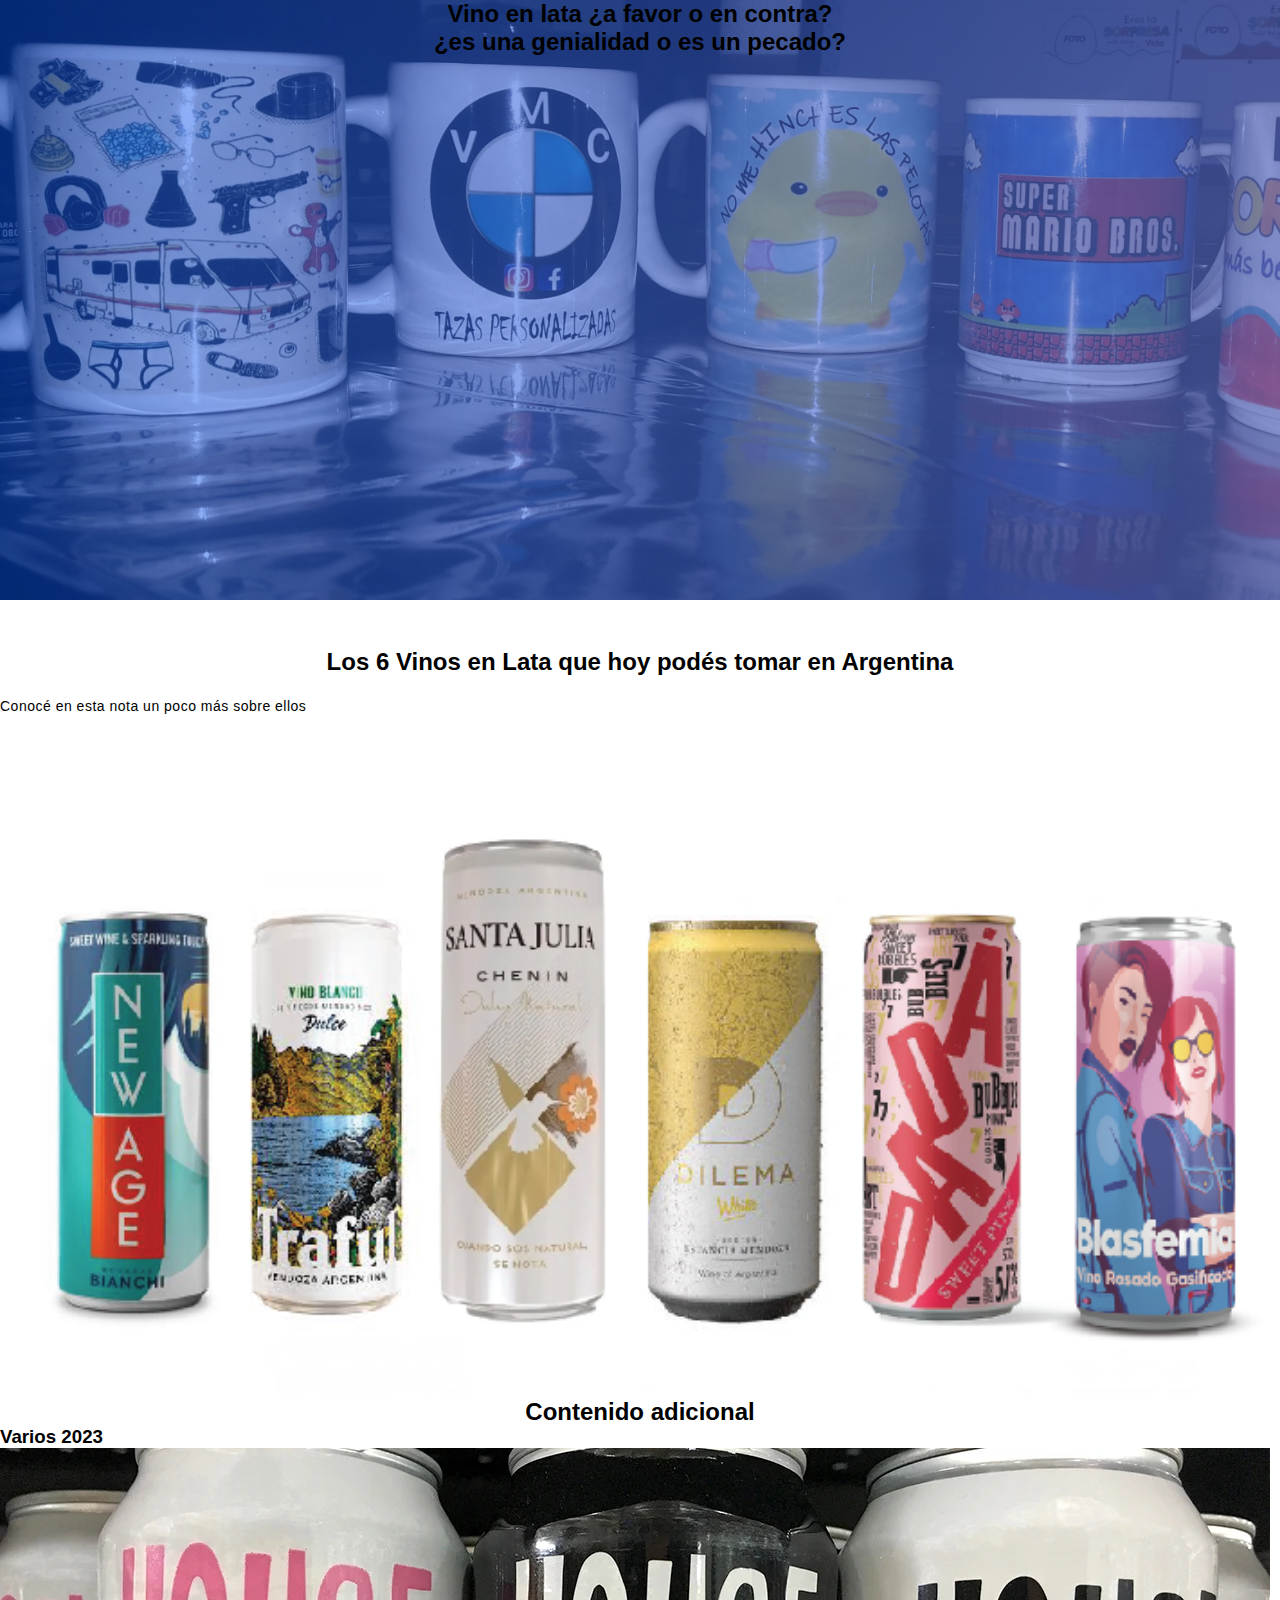
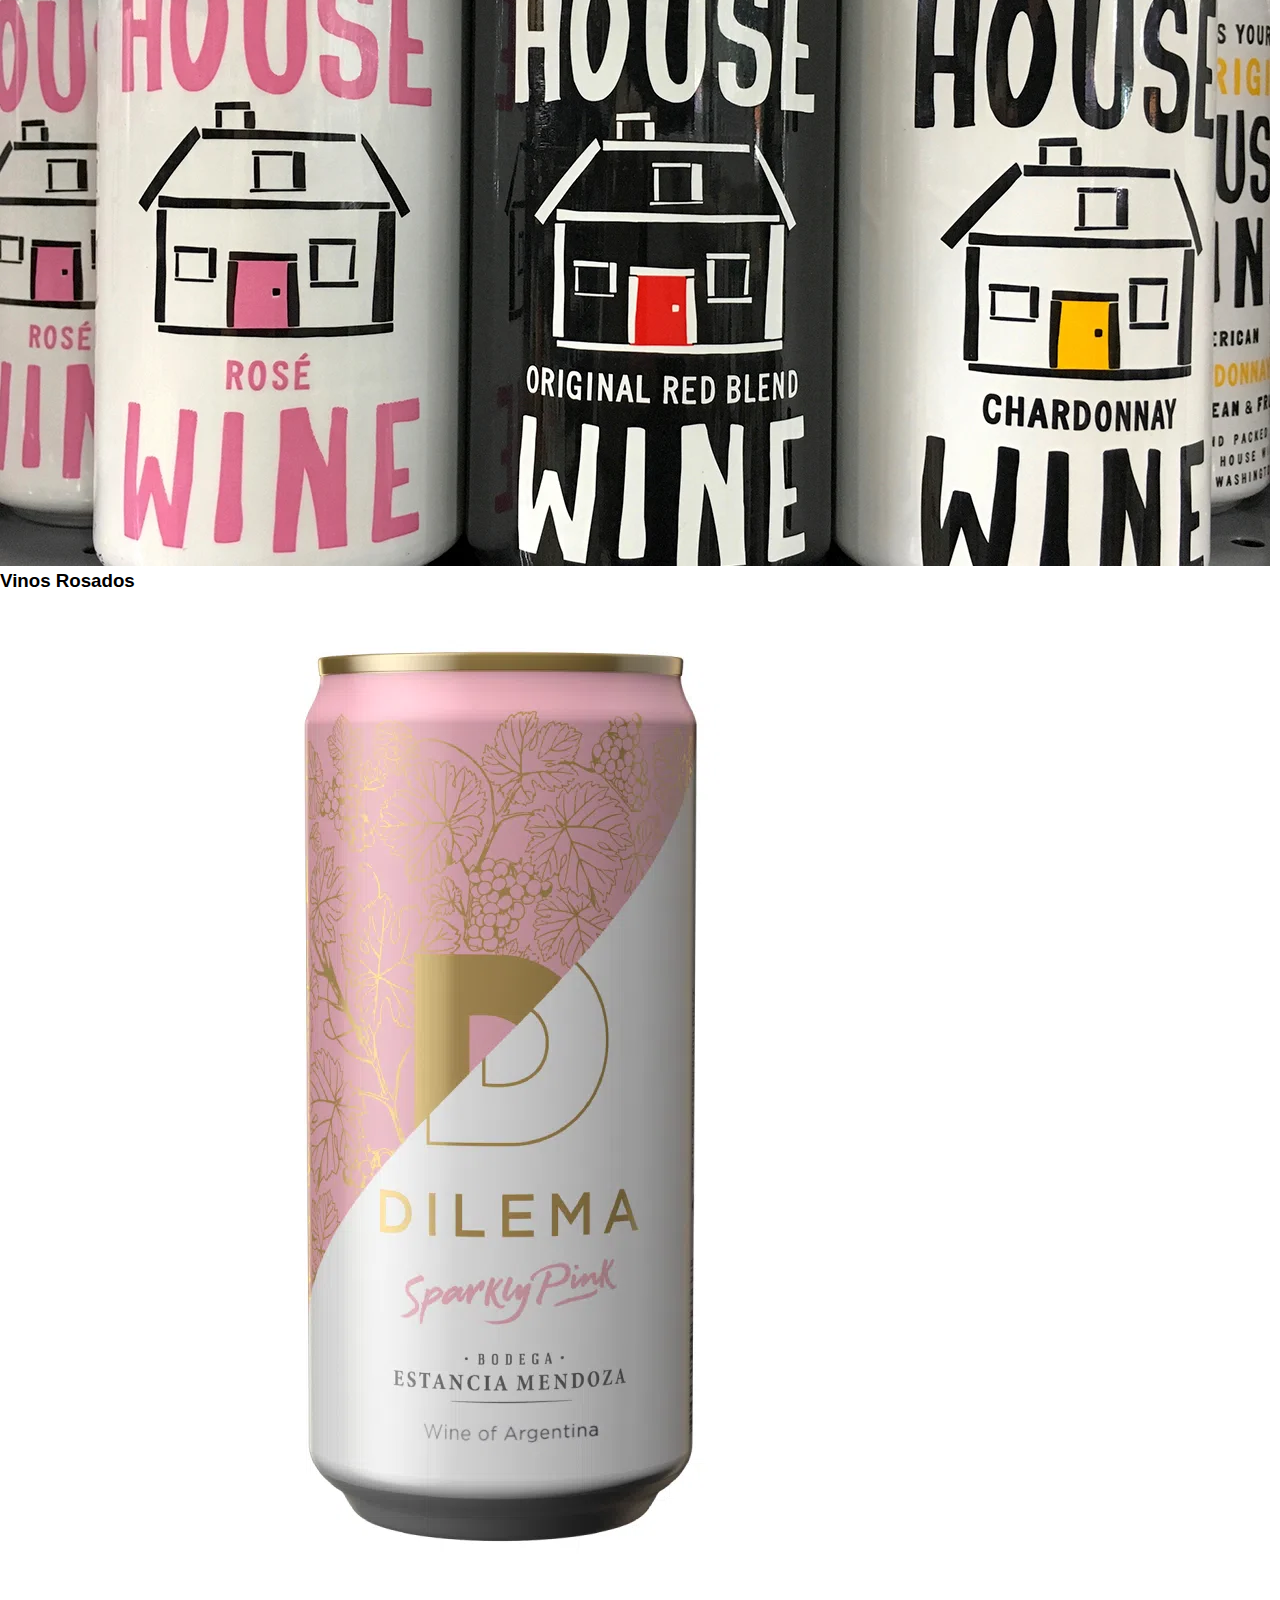
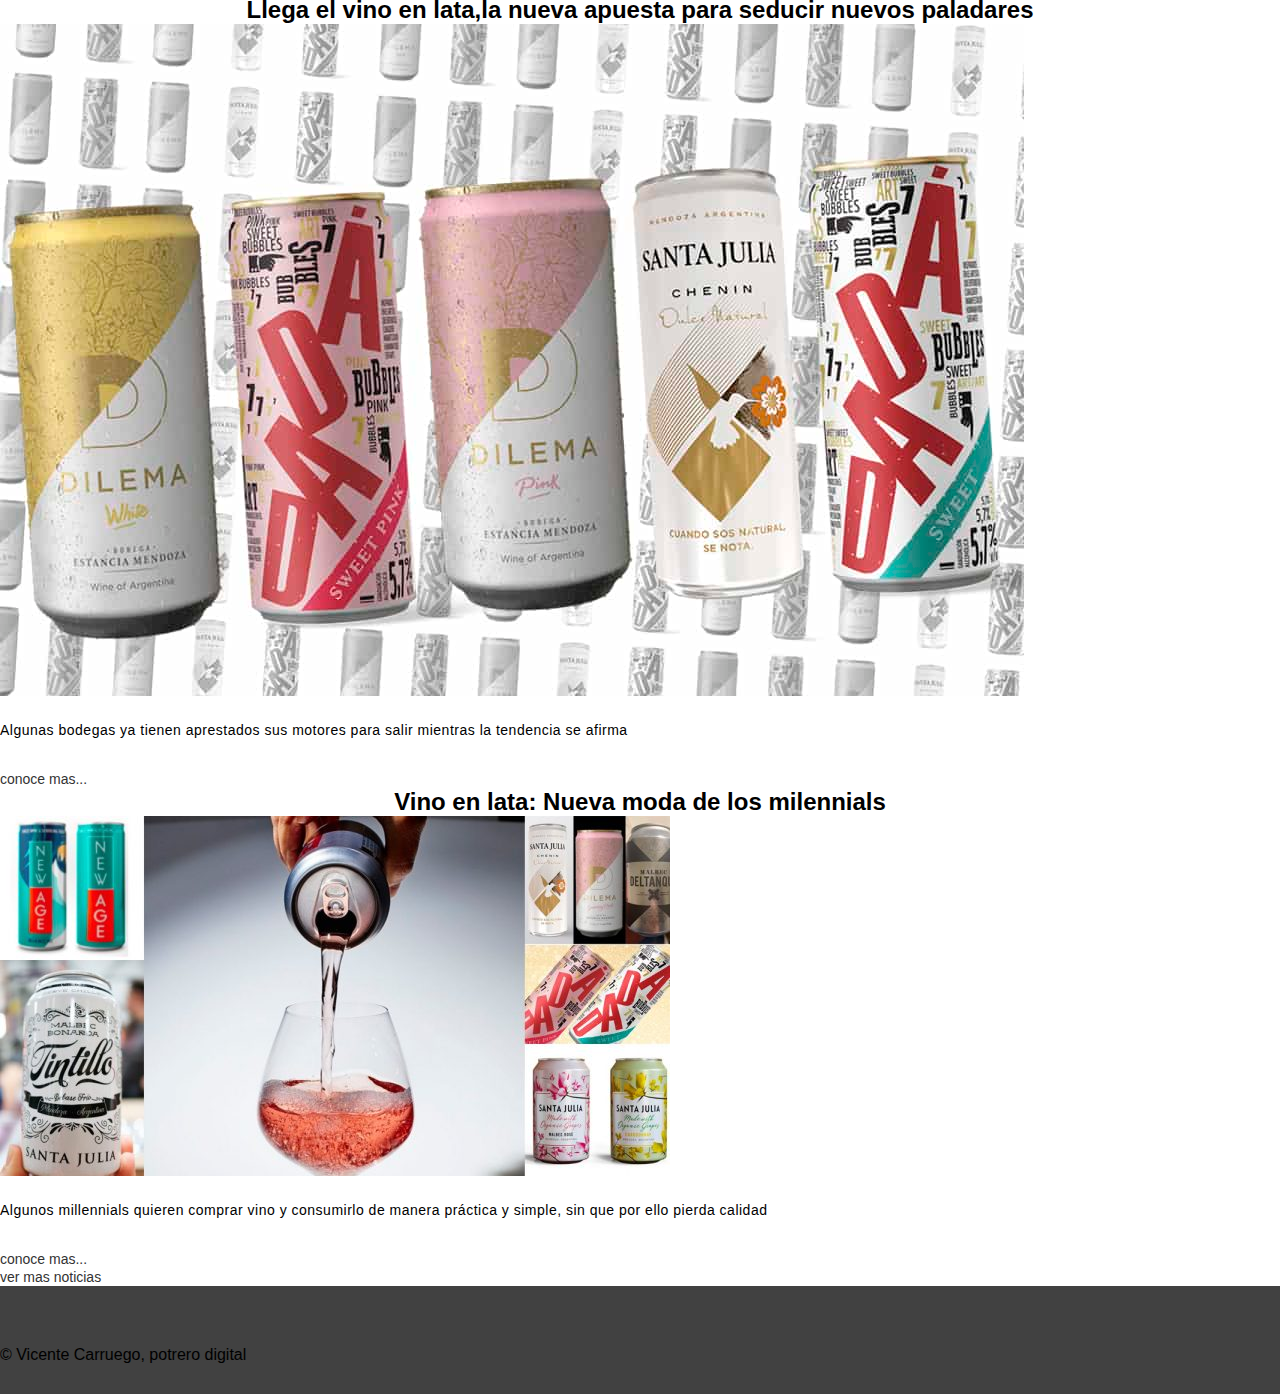
<file: index.html>
<!DOCTYPE html>
<html lang="en">
<head>
    <meta charset="UTF-8">
    <meta name="viewport" content="width=device-width, initial-scale=1.0">
   <link rel="stylesheet" href="public/css/estilo.css">
   <link rel="icon"  href="public/img/icono.jpg" type="imagen/jpg">
    <title>Noticias</title>
  </head>
<body>
 <!--HEADER-->
   <header>
    <div>
        <h2> Vino en lata  ¿a favor o en contra? </h2>  
        <h2>¿es una genialidad o es un pecado?</h2>
        <p class="Destacado"El boom al que apuestan las bodegas></p1>
    </div>
</header>

<!--NAVBAR-->

   <nav class="navbar">
        <a href="index.html"> Home</a>
        <a href="public/views/Noticias1.html"> Noticias</a>
        <a href="public/views/Destacado.html"> Destacado</a>
        <a href="public/views/Informacion.html"> Informacion</a>
      </nav>

      
<!--PRINCIPAL-->
      
      <div class="principal">
        <aside>
            <h2>Los 6 Vinos en Lata que hoy podés tomar en Argentina</h2>
            <p>Conocé en esta nota un poco más sobre ellos</p>
            <a href="https://www.google.com/url?sa=i&url=https%3A%2F%2Fvinomanos.com%2F2019%2F11%2Fllega-vino-en-lata%2F&psig=AOvVaw08YmMiQ0W1-dtJ0d8BiWWA&ust=1690370268074000&source=images&cd=vfe&opi=89978449&ved=0CBEQjRxqFwoTCKjCsLL-qYADFQAAAAAdAAAAABAS"><img src="public/img/vinosvarios.png" alt="vinos argentinos" width="100%"></a>
            <h2>Contenido adicional</h2>
            <h3>Varios 2023</h3>
            <a href="" class="imagen"> <img src="public/img/Vino-en-lata house.webp" alt="tendencia"></a>
            <h3>Vinos Rosados</h3>
            <a href="" class="imagen"><img src="public/img/Vino-Rosado-Dilema-en-lata-269-Ml.webp" alt="vins rosados"></a>
        </aside>

      

        <main class="main-1">
                <article>
                    <h2>Llega el vino en lata,la nueva apuesta para seducir nuevos paladares</h2>                
                    <img src="public/img/vino-en-latas la nueva propuesta.jpg" alt="nuueva propuesta">
                    <p>Algunas bodegas ya tienen aprestados sus motores para salir mientras la tendencia se afirma </p>
                    <a href="https://www.google.com/url?sa=i&url=https%3A%2F%2Fvinomanos.com%2F2019%2F11%2Fllega-vino-en-lata%2F&psig=AOvVaw08YmMiQ0W1-dtJ0d8BiWWA&ust=1690370268074000&source=images&cd=vfe&opi=89978449&ved=0CBEQjRxqFwoTCKjCsLL-qYADFQAAAAAdAAAAABAS" class="read-more">conoce mas...</a>
                    
                </article>
    
                <article class="article-2">
                    <h2>Vino en lata: Nueva moda de los milennials</h2>
                    
                    <img src="public/img/vino en lata nueva moda de los milennials.jpg" alt="nueva moda de los milennials">
                    <p>Algunos millennials quieren comprar vino y consumirlo de manera práctica y simple, sin que por ello pierda calidad </p>
                    <a href="https://www.google.com/url?sa=i&url=https%3A%2F%2Fwww.dogmagestion.com%2Fvino-en-lata-moda-milennials%2F&psig=AOvVaw08YmMiQ0W1-dtJ0d8BiWWA&ust=1690370268074000&source=images&cd=vfe&opi=89978449&ved=0CBEQjRxqFwoTCKjCsLL-qYADFQAAAAAdAAAAABAg" class="read-more">conoce mas...</a>
                    
                </article>
    
                <a href="https://www.google.com/url?sa=i&url=https%3A%2F%2Fwww.clarin.com%2Feconomia%2Fcrece-vino-lata-17-bodegas-usan-formato-apunta-jovenes_0_xGCmM5iTI2.html&psig=AOvVaw0ZSx_I-ncEvjog26IYV8Ud&ust=1690379870821000&source=images&cd=vfe&opi=89978449&ved=0CBEQjRxqFwoTCND-r9CHqoADFQAAAAAdAAAAABAJ" class="see-more">ver mas noticias</a>
                
              </main>  

              
        <!--FOOTER-->

      <footer>
        &copy; Vicente Carruego, potrero digital
      </footer>

    
                 
      </div>


</nav>
    
</body>
</html>
</file>
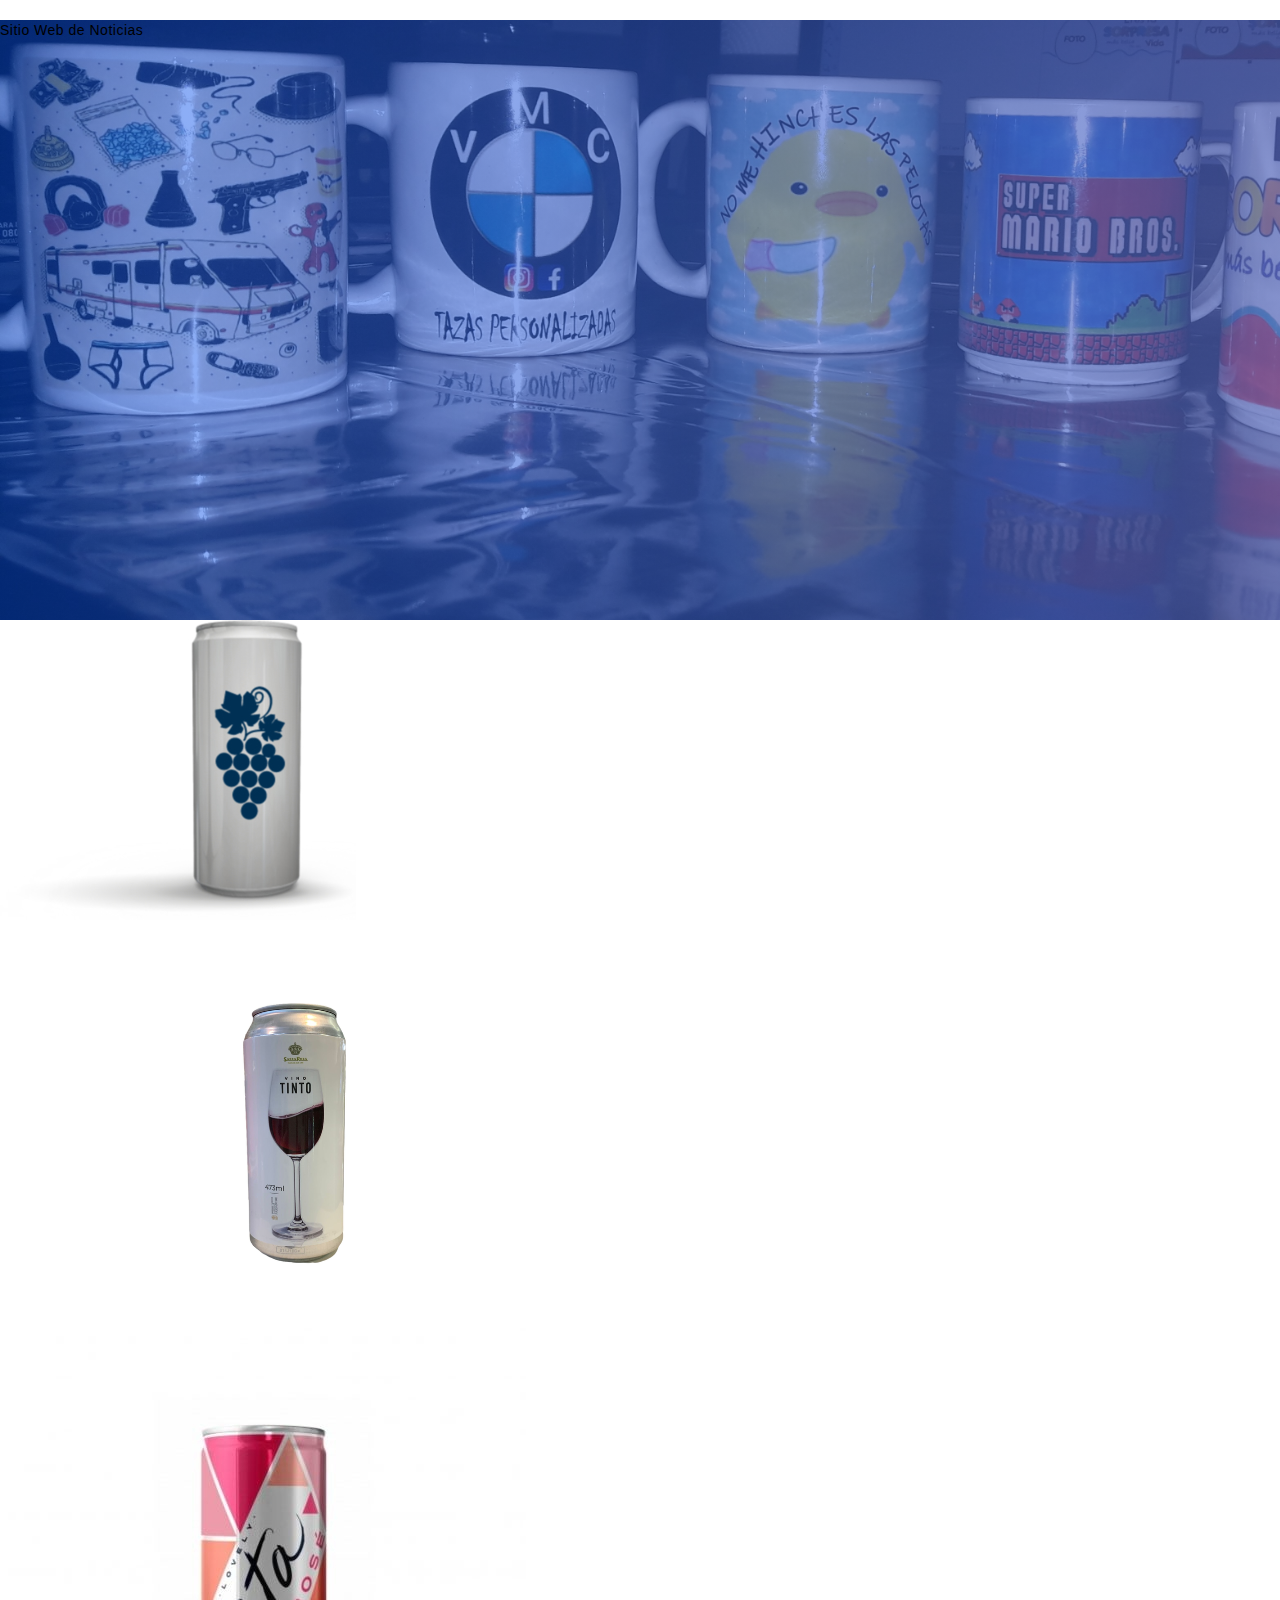
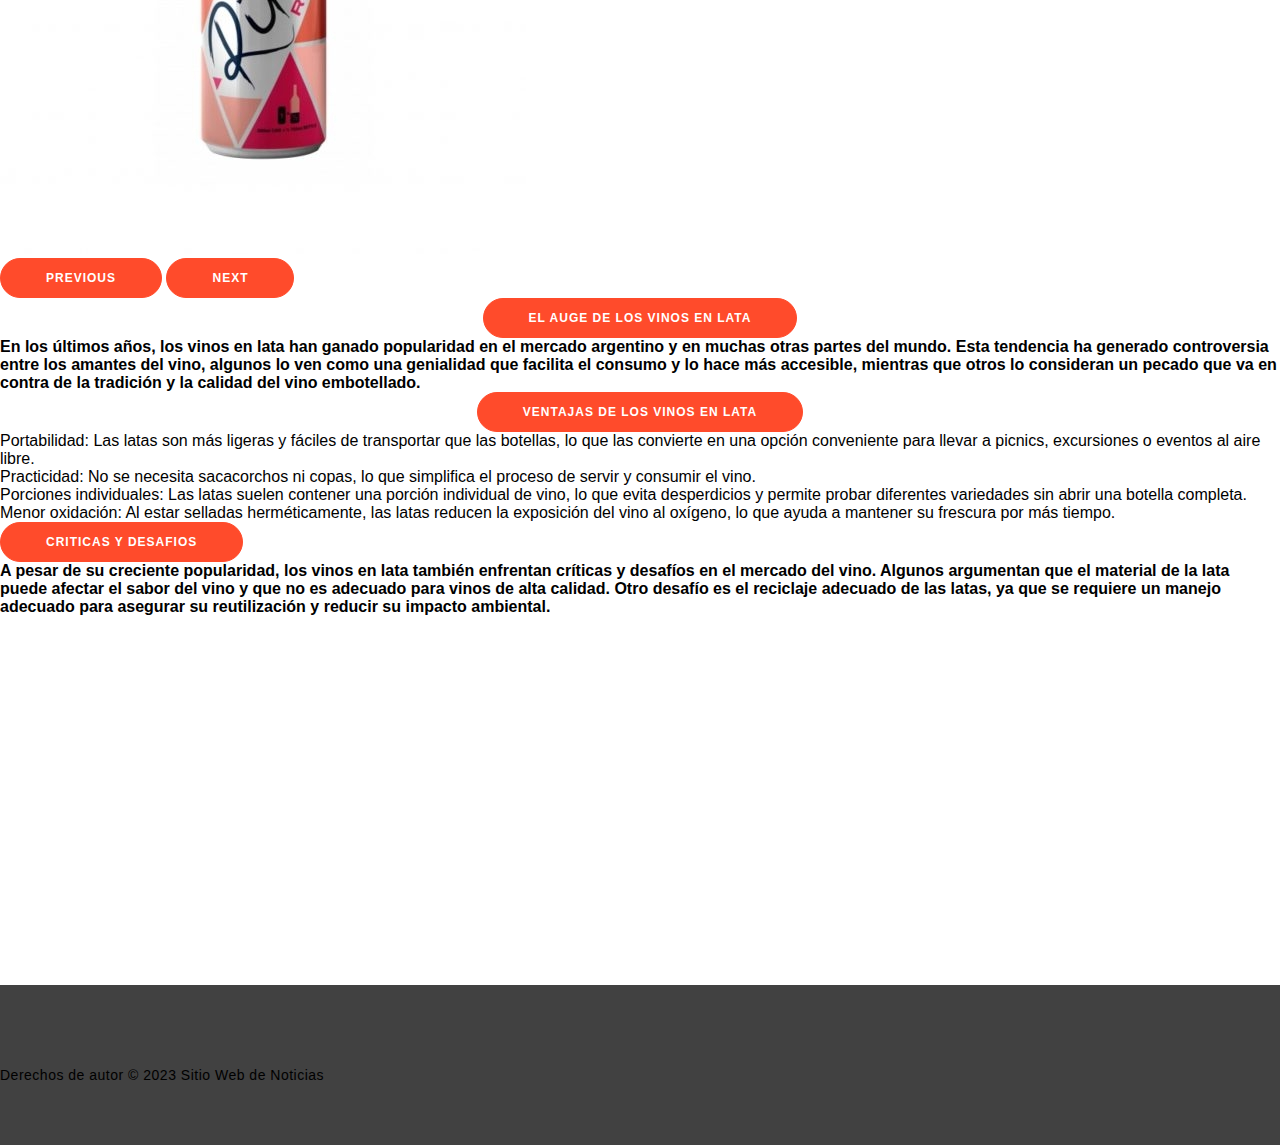
<file: public/views/Destacado.html>
<!DOCTYPE html>
<html lang="en">
<head>
    <meta charset="UTF-8">
    <meta name="viewport" content="width=device-width, initial-scale=1.0">
    <title>Document</title> 
    <link rel="stylesheet" href="../css/estilo.css">
    <link href="https://cdn.jsdelivr.net/npm/bootstrap@5.3.1/dist/css/bootstrap.min.css" rel="stylesheet" integrity="sha384-4bw+/aepP/YC94hEpVNVgiZdgIC5+VKNBQNGCHeKRQN+PtmoHDEXuppvnDJzQIu9" crossorigin="anonymous">
</head>
<body>
  <header>
    <p class="parrafo-secundario">Sitio Web de Noticias</h> 
  </header>



    <div id="carouselExampleRide" class="carousel slide" data-bs-ride="true">
        <div class="carousel-inner">
          <div class="carousel-item active">
            <img src="../img/latita2.jpg" class="d-block w-30" alt="...">
          </div>
          <div class="carousel-item">
            <img src="../img/latita3.png" class="d-block w-30" alt="...">
          </div>
          <div class="carousel-item">
            <img src="../img/latita4.jpeg" class="d-block w-30" alt="...">
          </div>
        </div>
        <button class="carousel-control-prev" type="button" data-bs-target="#carouselExampleRide" data-bs-slide="prev">
          <span class="carousel-control-prev-icon" aria-hidden="true"></span>
          <span class="visually-hidden">Previous</span>
        </button>
        <button class="carousel-control-next" type="button" data-bs-target="#carouselExampleRide" data-bs-slide="next">
          <span class="carousel-control-next-icon" aria-hidden="true"></span>
          <span class="visually-hidden">Next</span>
        </button>
      </div>
      <div class="accordion" id="accordionExample">
        <div class="accordion-item">
          <h2 class="accordion-header">
            <button class="accordion-button" type="button" data-bs-toggle="collapse" data-bs-target="#collapseOne" aria-expanded="true" aria-controls="collapseOne">
                El auge de los vinos en lata
            </button>
          </h2>
          <div id="collapseOne" class="accordion-collapse collapse show" data-bs-parent="#accordionExample">
            <div class="accordion-body">
              <strong> En los últimos años, los vinos en lata han ganado popularidad en el mercado argentino y en muchas otras partes del mundo. Esta tendencia ha generado controversia entre los amantes del vino, algunos lo ven como una genialidad que facilita el consumo y lo hace más accesible, mientras que otros lo consideran un pecado que va en contra de la tradición y la calidad del vino embotellado.
            </strong>
           
            </div>
          </div>
        </div>
        <div class="accordion-item">
          <h2 class="accordion-header">
            <button class="accordion-button collapsed" type="button" data-bs-toggle="collapse" data-bs-target="#collapseTwo" aria-expanded="false" aria-controls="collapseTwo">
                Ventajas de los vinos en lata
            </button>
          </h3>
          <div id="collapseTwo" class="accordion-collapse collapse" data-bs-parent="#accordionExample">
            <div class="accordion-body">
              <strong></strong> 
            <li>Portabilidad: Las latas son más ligeras y fáciles de transportar que las botellas, lo que las convierte en una opción conveniente para llevar a picnics, excursiones o eventos al aire libre.</li>
            <li>Practicidad: No se necesita sacacorchos ni copas, lo que simplifica el proceso de servir y consumir el vino.</li>
            <li>Porciones individuales: Las latas suelen contener una porción individual de vino, lo que evita desperdicios y permite probar diferentes variedades sin abrir una botella completa.</li>
            <li>Menor oxidación: Al estar selladas herméticamente, las latas reducen la exposición del vino al oxígeno, lo que ayuda a mantener su frescura por más tiempo.</li>
         
            <code></code>
            </div>
          </div>
        </div>

        <div class="accordion-item">
          <h3 class="accordion-header">
            <button class="accordion-button collapsed" type="button" data-bs-toggle="collapse" data-bs-target="#collapseThree" aria-expanded="false" aria-controls="collapseThree">
               criticas y desafios
            </button>
          </h3>
          <div id="collapseThree" class="accordion-collapse collapse" data-bs-parent="#accordionExample">
            <div class="accordion-body">
              <strong>A pesar de su creciente popularidad, los vinos en lata también enfrentan críticas y desafíos en el mercado del vino. Algunos argumentan que el material de la lata puede afectar el sabor del vino y que no es adecuado para vinos de alta calidad. Otro desafío es el reciclaje adecuado de las latas, ya que se requiere un manejo adecuado para asegurar su reutilización y reducir su impacto ambiental.</strong>  <code></code> 
            </div>
          </div>
        </div>
      </div>
      <main class="main-1">

      <iframe width="648" height="365" src="https://www.youtube.com/embed/ycapsr5IxIM" title="VInos en lata con Vino Sin Vueltas" frameborder="0" allow="accelerometer; autoplay; clipboard-write; encrypted-media; gyroscope; picture-in-picture; web-share" allowfullscreen></iframe> 
       

    <script src="https://cdn.jsdelivr.net/npm/bootstrap@5.3.1/dist/js/bootstrap.bundle.min.js" integrity="sha384-HwwvtgBNo3bZJJLYd8oVXjrBZt8cqVSpeBNS5n7C8IVInixGAoxmnlMuBnhbgrkm" crossorigin="anonymous"></script>
   
  </main>
    <footer>
      <p class="parrafo-destacado">Derechos de autor &copy; 2023 Sitio Web de Noticias</p>
    </footer>

    <a href="../../index.html"></a>
</body>
</html>
</file>
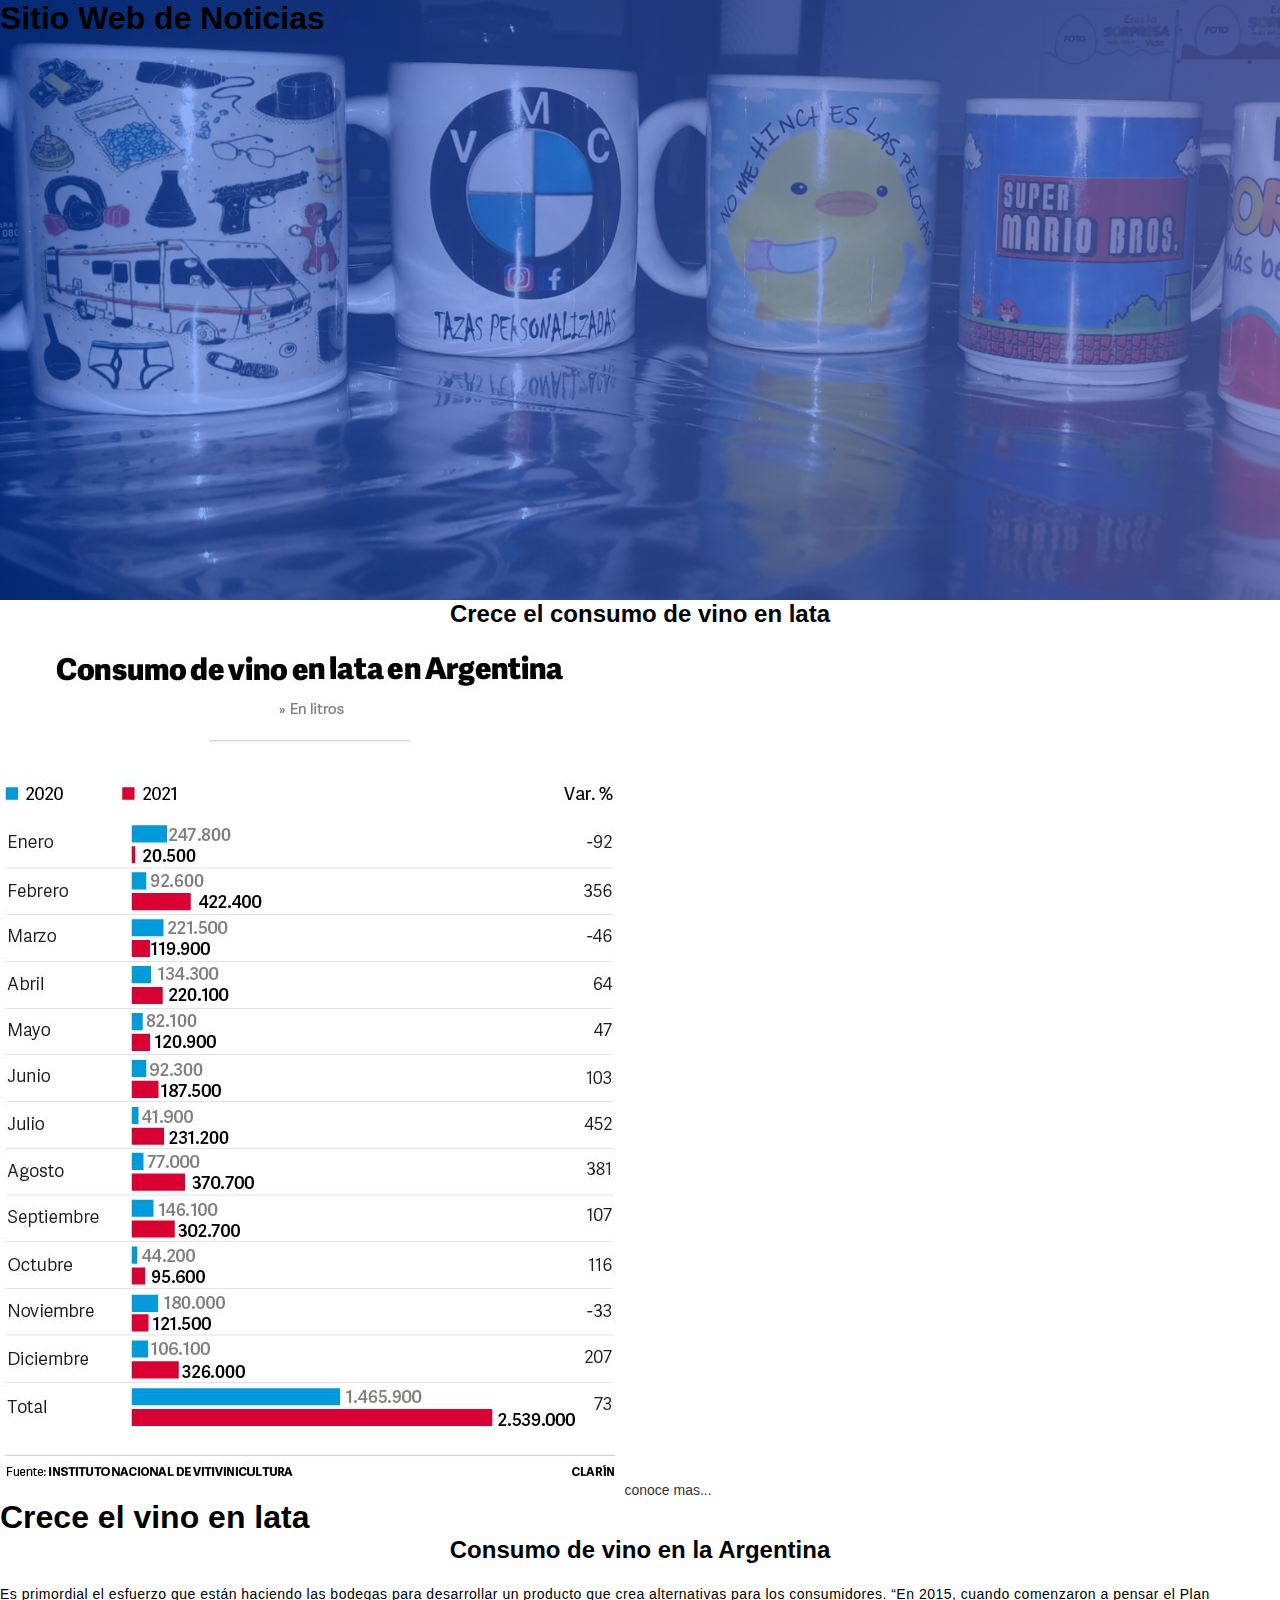
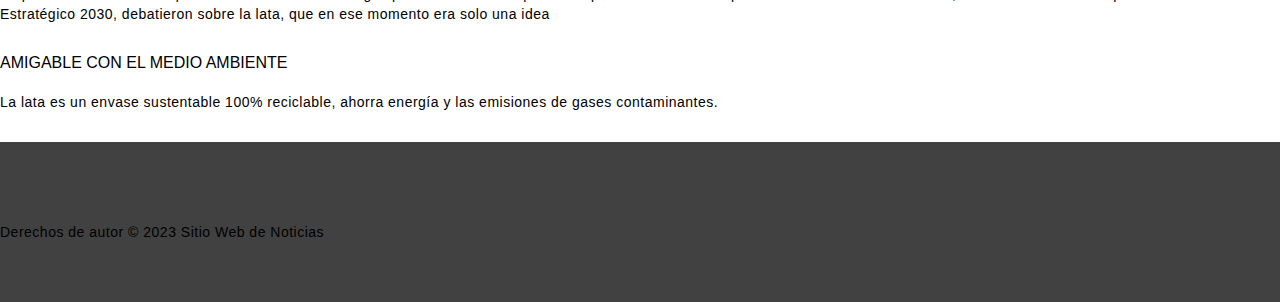
<file: public/views/Informacion.html>
<!DOCTYPE html>
<html lang="en">
<head>
    <meta charset="UTF-8">
    <meta name="viewport" content="width=device-width, initial-scale=1.0">
    <title>Document</title> 
    <link rel="stylesheet" href="../css/estilo.css">
</head>
<body>
    <header>
        <h1>Sitio Web de Noticias</h1>
      </header>
    
      <main class="main-1">
        <section>
          <article>
            <h2>Crece el consumo de vino en lata</h2>
            
          </article>
          
           
    <img src="../img/crece el vino en lata.webp" alt="crece el vino en lata">
    <a href="https://www.google.com/url?sa=i&url=https%3A%2F%2Fwww.dogmagestion.com%2Fvino-en-lata-moda-milennials%2F&psig=AOvVaw08YmMiQ0W1-dtJ0d8BiWWA&ust=1690370268074000&source=images&cd=vfe&opi=89978449&ved=0CBEQjRxqFwoTCKjCsLL-qYADFQAAAAAdAAAAABAg" class="read-more">conoce mas...</a>
    <h1 class="colordarkslategray">Crece el vino en lata </h1>
    <h2>Consumo de vino en la Argentina</h2>
    <p class="colordarkslategray">Es primordial el esfuerzo que están haciendo las bodegas para desarrollar un producto que crea alternativas para los consumidores. “En 2015, cuando comenzaron a pensar el Plan Estratégico 2030, debatieron sobre la lata, que en ese momento era solo una idea</p>
    <div h1 class="colorsteelblue">AMIGABLE CON EL MEDIO AMBIENTE</h1> </div>
    <p>La lata es un envase sustentable 100% reciclable, ahorra energía y las emisiones de gases contaminantes.</p>
    
</main>
<footer>
    <p class="parrafo-destacado">Derechos de autor &copy; 2023 Sitio Web de Noticias</p>
  </footer>

    <a href="../../index.html"></a>
</body>
</html>
</file>
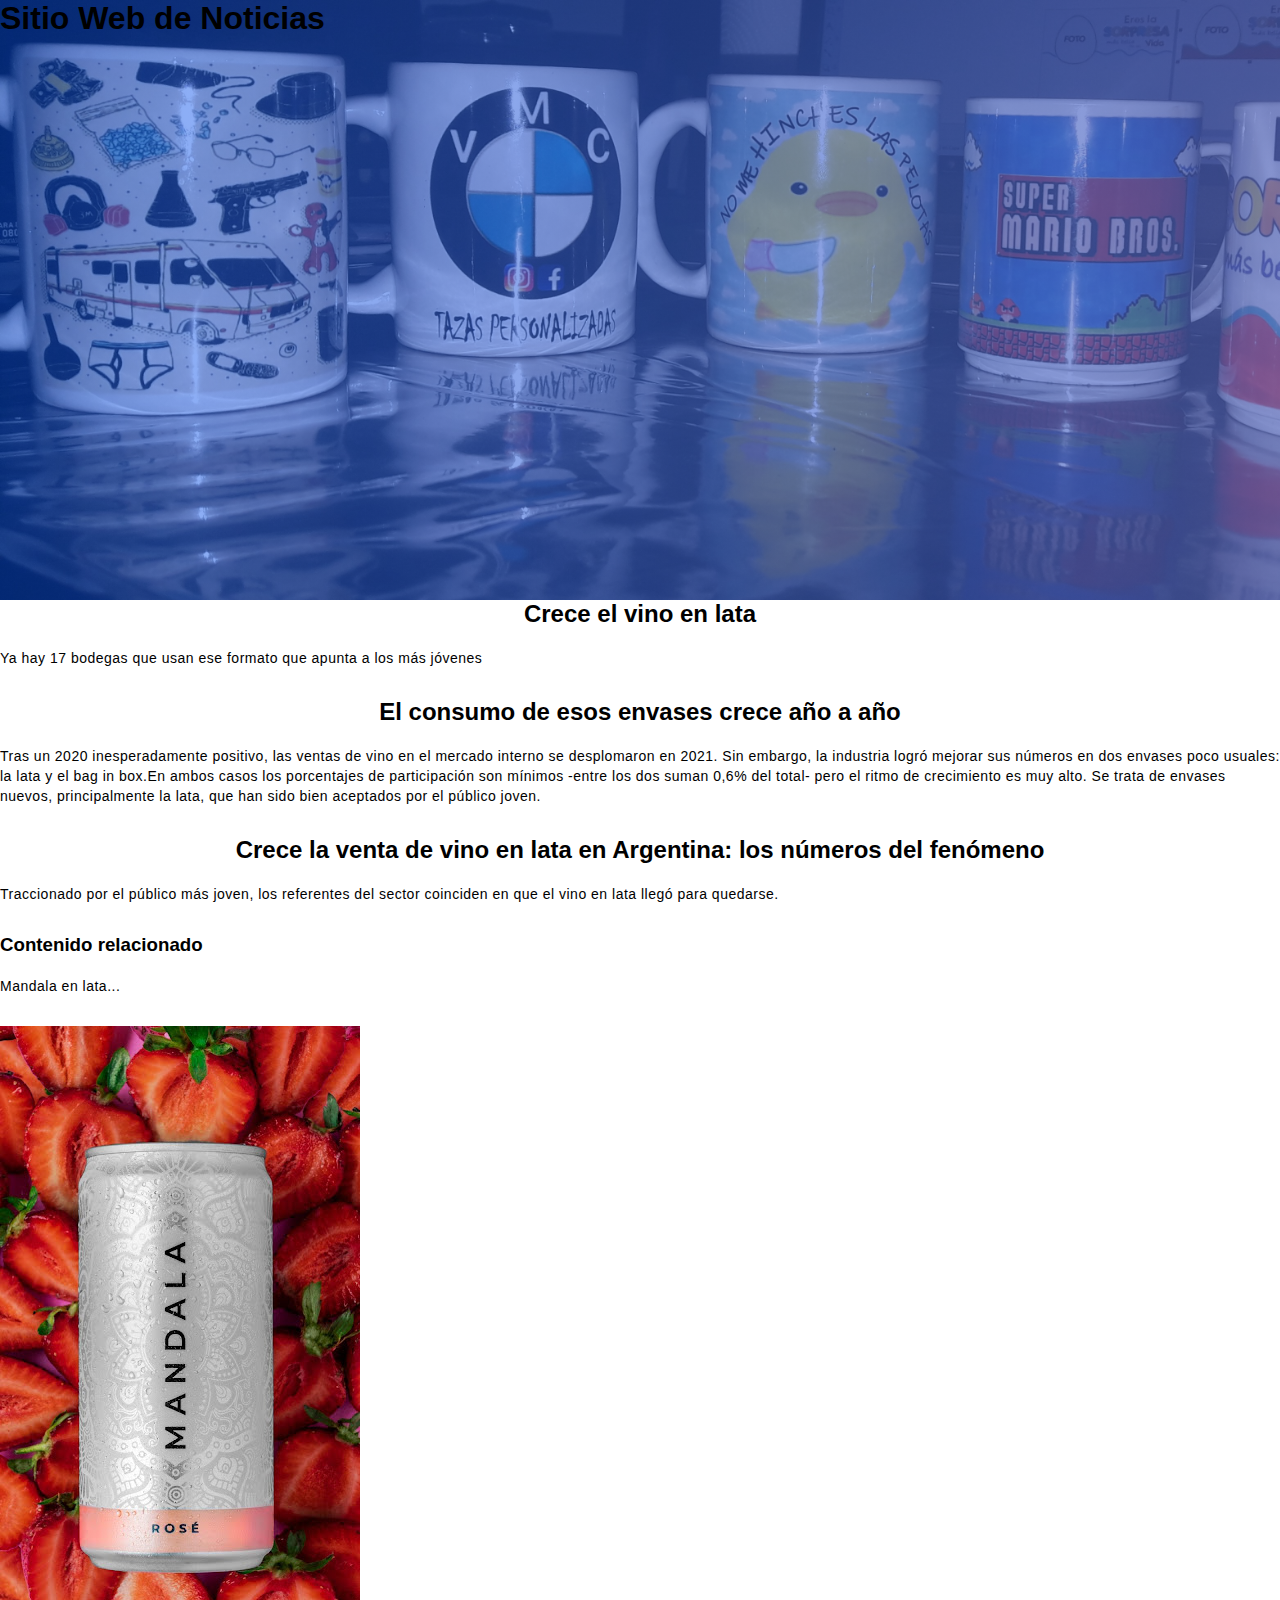
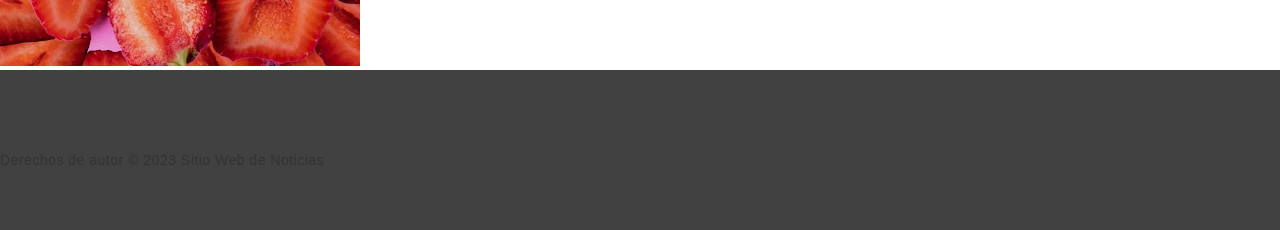
<file: public/views/Noticias1.html>
<!DOCTYPE html>
<html lang="es">
<head>
  <meta charset="UTF-8">
  <meta name="viewport" content="width=device-width, initial-scale=1.0">
  <title>Noticias - Sitio Web de Noticias</title>
  <link rel="stylesheet" href="../css/estilo.css">
</head>
<body>
  <header>
    <h1>Sitio Web de Noticias</h1>
  </header>

  <main class="main-1">
    <section>
      <article>
        <h2>Crece el vino en lata</h2>
        <p>Ya hay 17 bodegas que usan ese formato que apunta a los más jóvenes</p>
      </article>

      <article>
        <h2>El consumo de esos envases crece año a año</h2>
        <p>Tras un 2020 inesperadamente positivo, las ventas de vino en el mercado interno se desplomaron en 2021. Sin embargo, la industria logró mejorar sus números en dos envases poco usuales: la lata y el bag in box.En ambos casos los porcentajes de participación son mínimos -entre los dos suman 0,6% del total- pero el ritmo de crecimiento es muy alto. Se trata de envases nuevos, principalmente la lata, que han sido bien aceptados por el público joven. </p>
      </article>

      <article>
        <h2>Crece la venta de vino en lata en Argentina: los números del fenómeno</h2>
        <p>Traccionado por el público más joven, los referentes del sector coinciden en que el vino en lata llegó para quedarse. </p>
      </article>
    </section>

    <aside>
      <h3>Contenido relacionado</h3>
      <p>Mandala en lata...</p>
      <a href="https://blogger.googleusercontent.com/img/b/R29vZ2xl/AVvXsEjJu0i26ZbW0psxq8pp6Zxkzo_9QqkLmg1c5WqQH0rrWs3IUR5uqs0UXbp6-AzZhmMRqHHCqnvXpY8GC6v9dLeO2T6Hslq2xKfn-dqSOfWYZSCrNEQUGl8_GeJQJUkHl_nby3mwbYn1f67x9So4vzQWrYa18VQYy_4a-xViG7vH7zg-vEhxcRzXDEH9/w360-h640/thumbnail.jpg"> <img src="../img/mandala.jpg" alt="mandala">
      
    </aside>
  </main>

  <footer>
    <p class="parrafo-destacado">Derechos de autor &copy; 2023 Sitio Web de Noticias</p>
  </footer>
  <a href="../../index.html"></a>
</body>
</html>
</file>
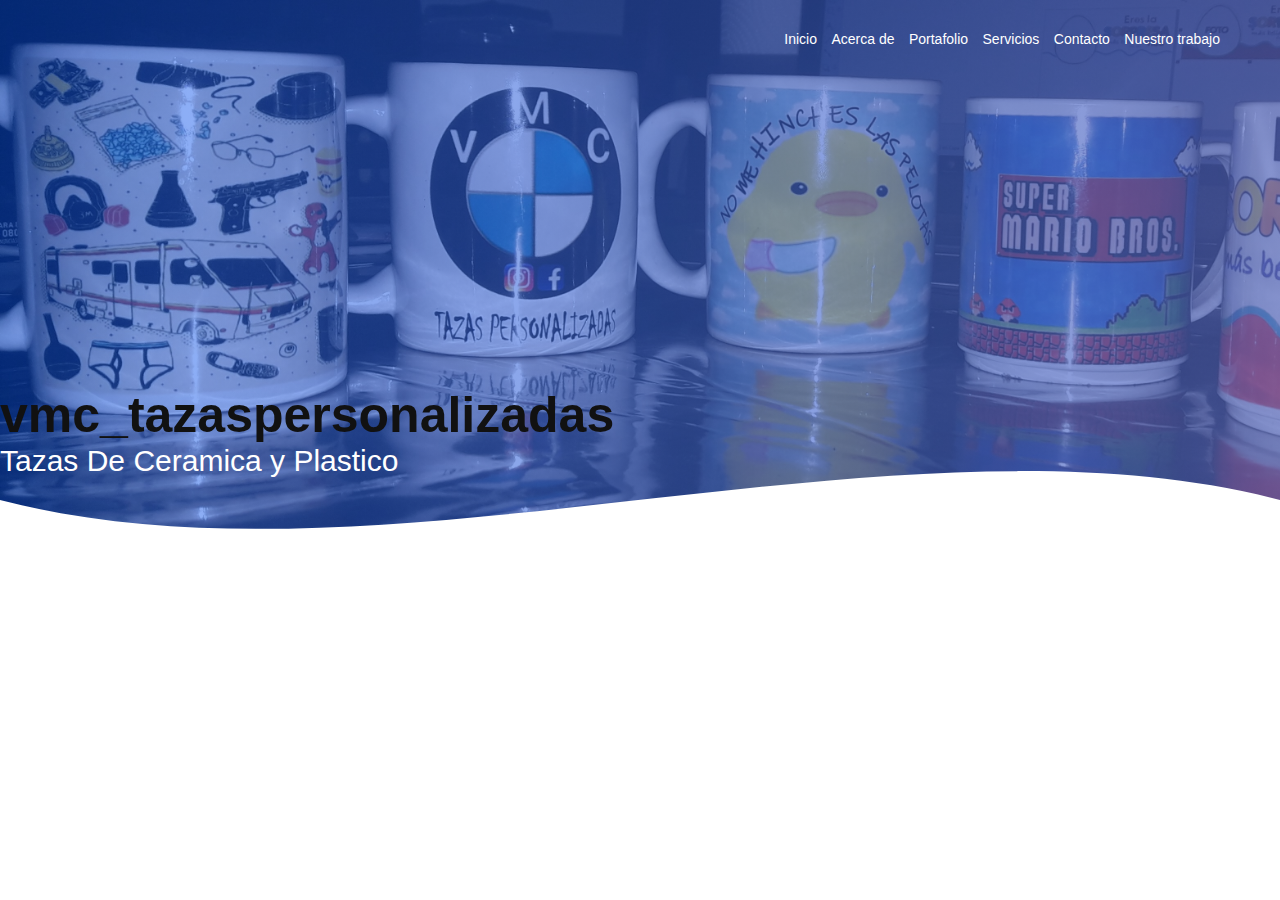
<file: public/views/Nuestro_trabajo.html>
<!DOCTYPE html>
<html lang="en">
<head>
    <meta charset="UTF-8">
    <meta name="viewport" content="width=device-width, initial-scale=1.0">
    <meta http-equiv="X-UA-Compatible" content="ie=edge">
    <title>Página web vicente carruego</title>
    <link rel="shortcut icon" href="../../public/img/Captura de pantalla (517).png" type="image/x-icon">
    <link rel="stylesheet" href="../css/estilo.css">

    <link href="https://fonts.googleapis.com/css?family=Open+Sans:300,400,700,800&display=swap" rel="stylesheet"> 
    
</head>
<body>

    <header>
        <nav>
            <a href="../../index.html">Inicio</a>
            <a href="../views/Acercade.html">Acerca de</a>
            <a href="../views/Portafolio.html">Portafolio</a>
            <a href="../views/servicios.html">Servicios</a>
            <a href="../views/contacto.html">Contacto</a>
            <a href="../views/Nuestro_trabajo.html">Nuestro trabajo</a>
        </nav>
        <section class="textos-header">
            <h1>vmc_tazaspersonalizadas</h1>
            <h2>Tazas De Ceramica y Plastico</h2>
        </section>
        <div class="wave" style="height: 150px; overflow: hidden;"><svg viewBox="0 0 500 150" preserveAspectRatio="none"
                style="height: 100%; width: 100%;">
                <path d="M0.00,49.98 C150.00,150.00 349.20,-50.00 500.00,49.98 L500.00,150.00 L0.00,150.00 Z"
                    style="stroke: none; fill: #fff;"></path>
            </svg></div>
    </header>
   
</body>
</html>
</file>
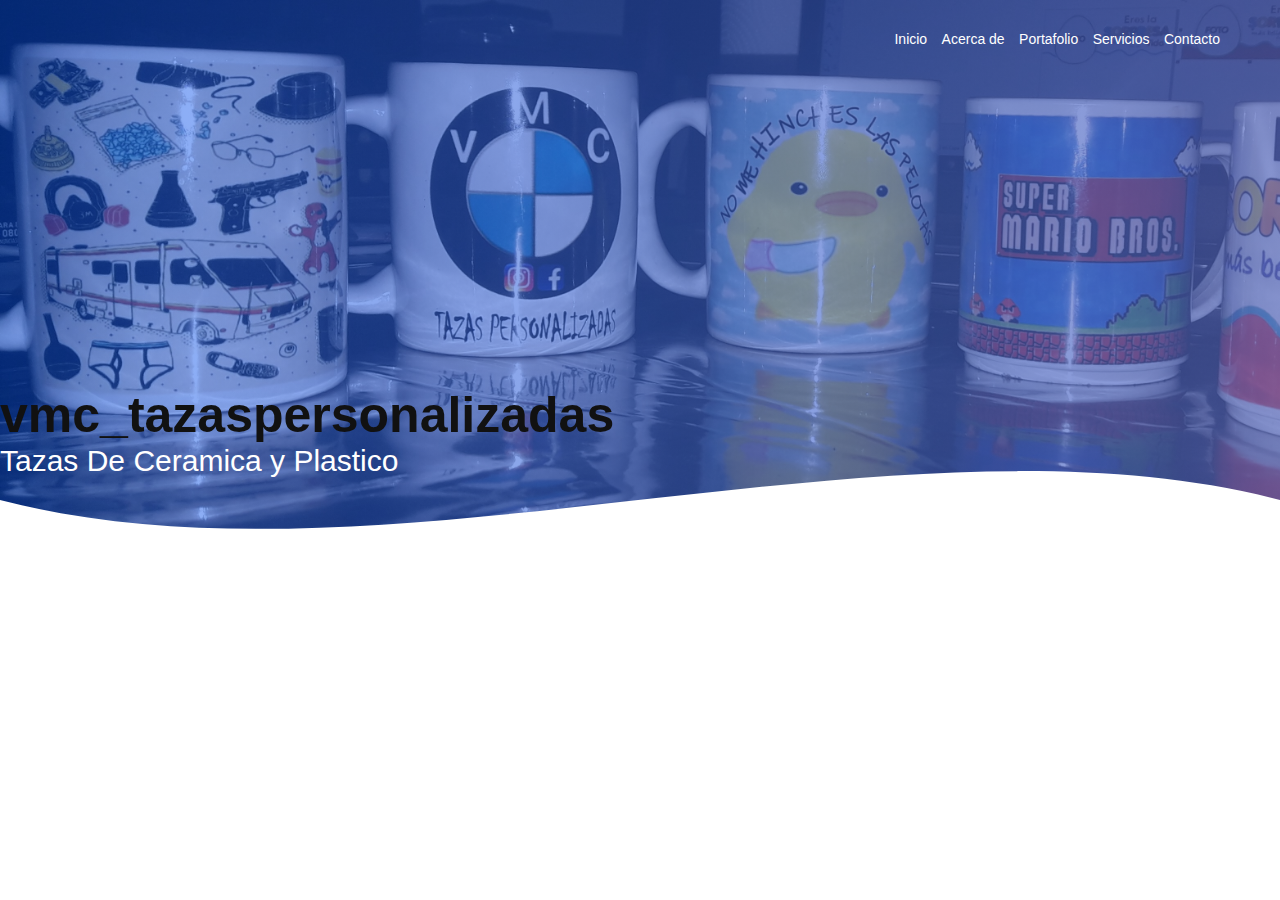
<file: public/views/Portafolio.html>
<!DOCTYPE html>
<html lang="en">
<head>
    <meta charset="UTF-8">
    <meta name="viewport" content="width=
, initial-scale=1.0">
    <title>Document</title>

    <link rel="shortcut icon" href="./public/img/Captura de pantalla (517).png" type="image/x-icon">
    <link rel="stylesheet" href="../css/estilo.css">
</head>
<body>
    <header>
        <nav>
            <a href="../../index.html">Inicio</a>
            <a href="../../public/views/Acercade.html">Acerca de</a>
            <a href="../views/Portafolio.html">Portafolio</a>
            <a href="../views/servicios.html">Servicios</a>
            <a href="../views/contacto.html">Contacto</a>
        </nav>
        <section class="textos-header">
            <h1>vmc_tazaspersonalizadas</h1>
            <h2>Tazas De Ceramica y Plastico</h2>
        </section>
        <div class="wave" style="height: 150px; overflow: hidden;"><svg viewBox="0 0 500 150" preserveAspectRatio="none"
                style="height: 100%; width: 100%;">
                <path d="M0.00,49.98 C150.00,150.00 349.20,-50.00 500.00,49.98 L500.00,150.00 L0.00,150.00 Z"
                    style="stroke: none; fill: #fff;"></path>
            </svg></div>
    </header>
    











</body>
</html>
</file>
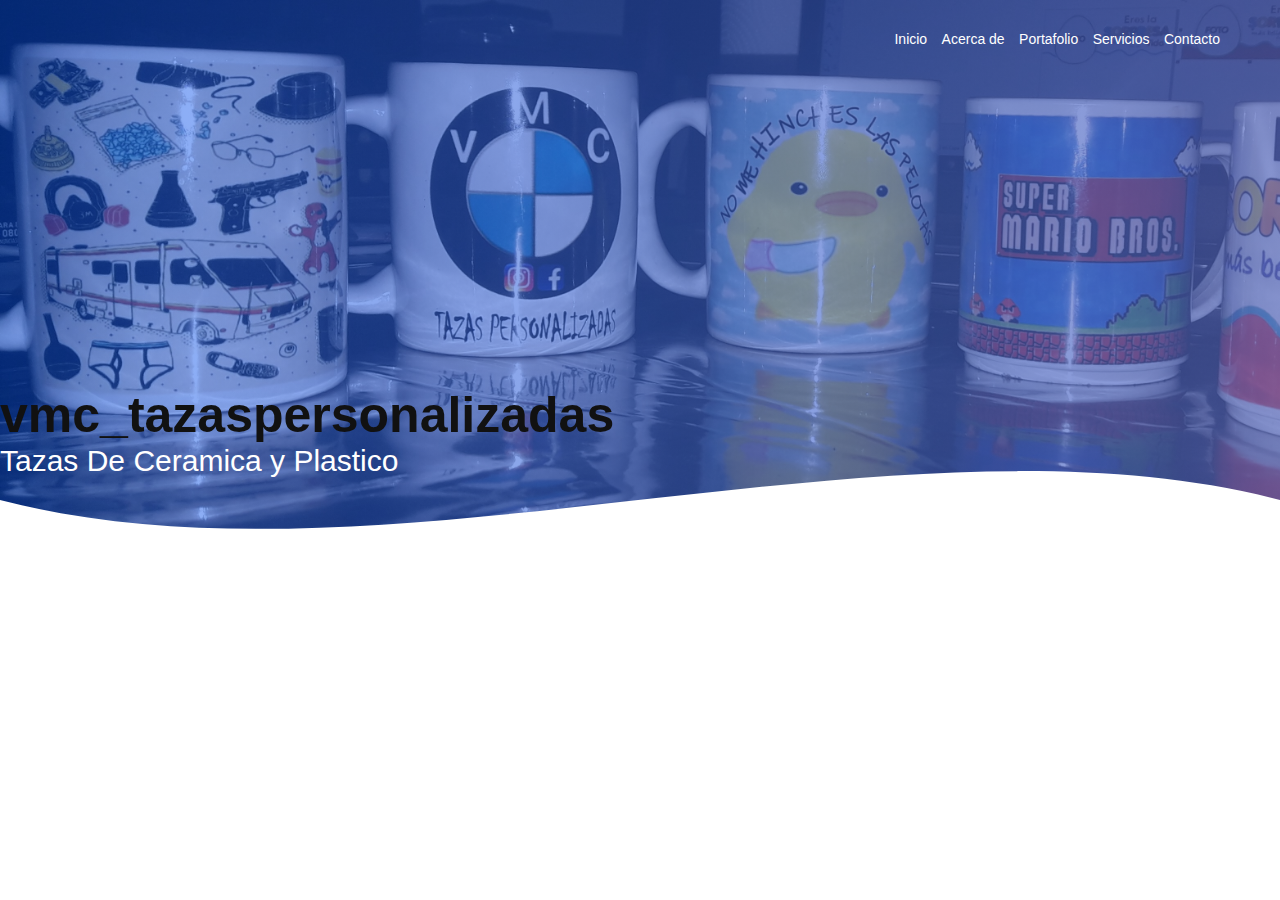
<file: public/views/servicios.html>
<!DOCTYPE html>
<html lang="en">
<head>
    <meta charset="UTF-8">
    <meta name="viewport" content="width=
, initial-scale=1.0">
    <title>Document</title>

    <link rel="shortcut icon" href="./public/img/Captura de pantalla (517).png" type="image/x-icon">
    <link rel="stylesheet" href="../css/estilo.css">
</head>
<body>
    <header>
        <nav>
            <a href="../../index.html">Inicio</a>
            <a href="../../public/views/Acercade.html">Acerca de</a>
            <a href="../views/Portafolio.html">Portafolio</a>
            <a href="../views/servicios.html">Servicios</a>
            <a href="../views/contacto.html">Contacto</a>
        </nav>
        <section class="textos-header">
            <h1>vmc_tazaspersonalizadas</h1>
            <h2>Tazas De Ceramica y Plastico</h2>
        </section>
        <div class="wave" style="height: 150px; overflow: hidden;"><svg viewBox="0 0 500 150" preserveAspectRatio="none"
                style="height: 100%; width: 100%;">
                <path d="M0.00,49.98 C150.00,150.00 349.20,-50.00 500.00,49.98 L500.00,150.00 L0.00,150.00 Z"
                    style="stroke: none; fill: #fff;"></path>
            </svg></div>
    </header>
    

</body>

</html>
</file>
<file: public/css/estilo.css>
/* index */
* {
    margin: 0;
    padding: 0;
    box-sizing: border-box;
}

body {
    font-family: 'open sans';
}

.contenedor {
    padding: 60px 0;
    width: 90%;
    max-width: 1000px;
    margin: auto;
    overflow: hidden;
}

.titulo {
    color: #642a73;
    font-size: 30px;
    text-align: center;
    margin-bottom: 30px;
}




header {
    width: 100%;
    height: 600px;
    background: #bc4e9c;
    /* fallback for old browsers */
    background: -webkit-linear-gradient(to right, hsla(214, 95%, 50%, 0.459), hsla(205, 45%, 52%, 0.664)), url(../img/tazavarias.jpg);
    /* Chrome 10-25, Safari 5.1-6 */
    background: linear-gradient(to right, hsla(220, 95%, 50%, 0.459), hsla(229, 45%, 52%, 0.664)), url(../img/tazavarias.jpg);
    /* W3C, IE 10+/ Edge, Firefox 16+, Chrome 26+, Opera 12+, Safari 7+ */
    background-size: cover;
    background-attachment: fixed;
    position: relative;
}

nav{
    text-align: right;
    padding: 30px 50px 0 0;
}

nav > a{
    color:#fff;
    font-weight: 300;
    text-decoration: none;
    margin-right: 10px;
}

nav > a:hover{
    text-decoration: underline;
}

header .textos-header{
    display: flex;
    height: 430px;
    width: 100%;
    align-items: start;
    justify-content: end;
    flex-direction: column;
    text-align:start;
}

.textos-header h1{
    font-size: 50px;
    color: #111;
}

.textos-header h2{
    font-size: 30px;
    font-weight: 300;
    color:#fff;
}

.wave{
    position: absolute;
    bottom: 0;
    width: 100%;
}

/* About us /nuestro producto*/

main .sobre-nosotros{
    padding: 30px 0 60px 0;
}
.contenedor-sobre-nosotros{
    display: flex;
    justify-content: space-evenly;
}

.imagen-about-us{
    width: 48%;
}

.sobre-nosotros .contenido-textos{
    width: 48%;
}

.contenido-textos h3{
    margin-bottom: 15px;
}

/* About us /nuestro producto/los mejores productos*/

.contenido-textos h3 span{
    background: #4d0686;
    color: #fff;
    border-radius: 50%;
    display: inline-block;
    text-align: center;
    width: 30px;
    height: 30px;
    padding: 2px;
    box-shadow: 0 0 6px 0 rgba(0, 0, 0, .5);
    margin-right: 5px;
}

.contenido-textos p{
    padding: 0px 0px 30px 15px;
    font-weight: 300;
    text-align: justify;
}

/* Galeria */


.portafolio{
    background: #f2f2f2;
}

.galeria-port{
    display: flex;
    justify-content: space-evenly;
    flex-wrap: wrap;
}

.imagen-port{
    width: 24%;
    margin-bottom: 10px;
    overflow: hidden;
    position: relative;
    cursor: pointer;
    box-shadow: 0 0 6px 0 rgba(0, 0, 0, .5);
}

.imagen-port > img{
    width: 100%;
    height: 100%;
    object-fit: cover;
    display: block;
}

.hover-galeria{
    position: absolute;
    width: 100%;
    height: 100%;
    top: 0;
    transform: scale(0);
    background: hsla(273,91%,27%, 0.7);
    transition: transform .5s;
    display: flex;
    justify-content: center;
    align-items: center;
    flex-direction: column;
}

.hover-galeria img{
    width: 50px;
}

.hover-galeria p{
    color: #fff;
}

.imagen-port:hover .hover-galeria{
    transform: scale(1);
}

/* Clients/nuestras  tazas */

.cards{
    display: flex;
    justify-content: space-evenly;
}

.cards .card{
    background: #4d0686;
    display: flex;
    width: 46%;
    height: 200px;
    align-items: center;
    justify-content: space-evenly;
    border-radius: 5px;
    box-shadow: 0 0 6px 0 rgba(0, 0, 0, 0.6);
}

.cards .card img{
    width: 100px;
    height: 100px;
    object-fit: cover;
    border: 3px solid #fff;
    border-radius: 50%;
    display: block;
}

.cards .card > .contenido-texto-card{
    width: 60%;
    color: #fff;
}

.cards .card > .contenido-texto-card p{
    font-weight: 300;
    padding-top: 5px;
}

/*  Our team */

.about-services{
    background: #f2f2f2;
    padding-bottom: 30px;
}


.servicio-cont{
    display:flex;
    justify-content: space-between;
    align-items: center;
}

.servicio-ind{
    width: 28%;
    text-align: center;
}

.servicio-ind img{
    width: 90%;
}

.servicio-ind h3{
    margin: 10px 0;
}

.servicio-ind p{
    font-weight: 300;
    text-align: justify;
}

/* footer */

footer{
    background: #414141;
    padding: 60px 0 30px 0;
    margin: auto;
    overflow: hidden;
}

.contenedor-footer{
    display: flex;
    width: 90%;
    justify-content: space-evenly;
    margin: auto;
    padding-bottom: 50px;
    border-bottom: 1px solid #ccc;
}

.content-foo{
    text-align: center;
}

.content-foo h4{
    color: #fff;
    border-bottom: 3px solid #af20d3;
    padding-bottom: 5px;
    margin-bottom: 10px;
}

.content-foo p{
    color: #ccc;
}

.titulo-final{
    text-align: center;
    font-size: 24px;
    margin: 20px 0 0 0;
    color: #9e9797;
}

@media screen and (max-width:900px){
    header{
        background-position: center;
    }

    .contenedor-sobre-nosotros{
        flex-direction: column;
        justify-content: center;
        align-items: center;
    }

    .sobre-nosotros .contenido-textos{
        width: 90%;
    }

    .imagen-about-us{
        width: 90%;
    }

    /* Galeria */

    .imagen-port{
        width: 44%;
    }

    /* Clientes */

    .cards{
        flex-direction: column;
        justify-content: center;
        align-items: center;
    }

    .cards .card{
        width: 90%;
    }

    .cards .card:first-child{
        margin-bottom: 30px;
    }

    /* servicios */

    .servicio-cont{
        justify-content: center;
        flex-direction: column;
    }

    .servicio-ind{
        width: 100%;
        text-align: center;
    }

    .servicio-ind:nth-child(1), .servicio-ind:nth-child(2){
        margin-bottom: 60px;
    }

    .servicio-ind img{
        width: 90%;
    }
}

@media screen and (max-width:500px){
    nav{
        text-align: center;
        padding: 30px 0 0 0;
    }

    nav > a{
        margin-right: 5px;
    }

    .textos-header h1{
        font-size: 35px;
    }

    .textos-header h2{
        font-size: 20px;
    }

    /* ABOUT US */

    .imagen-about-us{
        margin-bottom: 60px;
        width: 99%;
    }

    .sobre-nosotros .contenido-textos{
        width: 95%;
    }

    /* Galeria */

    .imagen-port{
        width: 95%;
    }

    /* Clients */

    .cards .card{
        height: 450px;
        display: flex;
        flex-direction: column;
        align-items: center;
    }

    .cards .card img{
        width: 90px;
        height: 90px;
    }

    /* Footer */

    .contenedor-footer{
        flex-direction: column;
        border: none;
    }

    .content-foo{
        margin-bottom: 20px;
        text-align: center;
    }

    .content-foo h4{
        border: none;
    }

    .content-foo p{
        color: #ccc;
        border-bottom: 1px solid #f2f2f2;
        padding-bottom: 20px;
    }

    .titulo-final{
        font-size: 20px;
    }
}


















/* estilo: "Acerca de"*/

@import url("https://fonts.googleapis.com/css2?family=Roboto:wght@100;300;400;500;700;900&display=swap");


* body.otro-estilo {
  margin: 0;
  padding: 0;
  box-sizing: border-box;
}
body
 {
  font-family: "Roboto", sans-serif;
}

.slider {
  width: 100%;
  height: 100vh;
}

.slider .controls {
  position: relative;
  top: 50%;
  left: 50%;
  transform: translate(-50%, -50%);
  width: 100px;
  height: 100px;
  z-index: 2;
}

.slider .controls > div {
  position: absolute;
  width: 50px;
  height: 50px;
  text-align: center;
  line-height: 50px;
  font-size: 2rem;
  cursor: pointer;
  transition: all 0.2s ease-in-out;
}

.slider .controls > .up:active {
  transform: translateY(-10px);
}

.slider .controls > .down:active {
  transform: translateY(10px);
}

.slider .controls > .up {
  top: 0px;
  right: 0px;
  background: #fff;
  color: #111;
  border-radius: 0 5px 5px 0;
}

.slider .controls > .down {
  bottom: 0px;
  left: 0px;
  background: linear-gradient(#0cbaba, #380036);
  color: #fff;
  border-radius: 5px 0 0 5px;
}

.slider .wrapper {
  width: 100%;
  height: 100%;
  display: flex;
}

.slider .wrapper .left,
.slider .wrapper .right {
  width: 50%;
  overflow: hidden;
}

.slider .wrapper .left > div,
.slider .wrapper .right > div {
  width: 100%;
  height: 100%;
  transition: all 0.5s ease-in-out;
}

.slider .wrapper .left > div {
  display: flex;
  flex-direction: column;
  justify-content: center;
  padding: 0px 90px 0px 40px;
}

.slider .wrapper .left > div h2 {
  font-size: 3rem;
  font-weight: 700;
  margin-bottom: 25px;
  background: -webkit-linear-gradient(90deg, #0cbaba, #380036);
  background-clip: text;
  -webkit-background-clip: text;
  color: transparent;
  -webkit-text-fill-color: transparent;
}

.slider .wrapper .left > div p {
  font-size: 1.125rem;
  font-weight: 300;
  line-height: 25px;
  color: #555;
  text-align: justify;
}

.slider .wrapper .right > div img {
  width: 100%;
  height: 100%;
  object-fit: obtain;
}

.slider .wrapper .right div:nth-child(1) {
  margin-top: -400vh;
}










 
/* estilo: "login"*/


@import url('https://fonts.googleapis.com/css?family=Montserrat:400,800');

* {
	box-sizing: border-box;
}


body.otro-estilo
{
	background: #f6f5f7;
	display: flex;
	justify-content: center;
	align-items: center;
	flex-direction: column;
	font-family: 'Montserrat', sans-serif;
	height: 100vh;
	margin: -20px 0 50px;
}





h1 {
	font-weight: bold;
	margin: 0;
}

h2 {
	text-align: center;
}

p {
	font-size: 14px;
	font-weight: 100;
	line-height: 20px;
	letter-spacing: 0.5px;
	margin: 20px 0 30px;
}

span {
	font-size: 12px;
}

a {
	color: #333;
	font-size: 14px;
	text-decoration: none;
	margin: 15px 0;
}

button {
	border-radius: 20px;
	border: 1px solid #FF4B2B;
	background-color: #FF4B2B;
	color: #FFFFFF;
	font-size: 12px;
	font-weight: bold;
	padding: 12px 45px;
	letter-spacing: 1px;
	text-transform: uppercase;
	transition: transform 80ms ease-in;
}

button:active {
	transform: scale(0.95);
}

button:focus {
	outline: none;
}

button.ghost {
	background-color: transparent;
	border-color: #FFFFFF;
}

form {
	background-color: #FFFFFF;
	display: flex;
	align-items: center;
	justify-content: center;
	flex-direction: column;
	padding: 0 50px;
	height: 100%;
	text-align: center;
}

input {
	background-color: #eee;
	border: none;
	padding: 12px 15px;
	margin: 8px 0;
	width: 100%;
}

.container {
	background-color: #fff;
	border-radius: 10px;
  	box-shadow: 0 14px 28px rgba(0,0,0,0.25), 
			0 10px 10px rgba(0,0,0,0.22);
	position: relative;
	overflow: hidden;
	width: 768px;
	max-width: 100%;
	min-height: 480px;
}

.form-container {
	position: absolute;
	top: 0;
	height: 100%;
	transition: all 0.6s ease-in-out;
}

.sign-in-container {
	left: 0;
	width: 50%;
	z-index: 2;
}

.container.right-panel-active .sign-in-container {
	transform: translateX(100%);
}

.sign-up-container {
	left: 0;
	width: 50%;
	opacity: 0;
	z-index: 1;
}

.container.right-panel-active .sign-up-container {
	transform: translateX(100%);
	opacity: 1;
	z-index: 5;
	animation: show 0.6s;
}

@keyframes show {
	0%, 49.99% {
		opacity: 0;
		z-index: 1;
	}
	
	50%, 100% {
		opacity: 1;
		z-index: 5;
	}
}

.overlay-container {
	position: absolute;
	top: 0;
	left: 50%;
	width: 50%;
	height: 100%;
	overflow: hidden;
	transition: transform 0.6s ease-in-out;
	z-index: 100;
}

.container.right-panel-active .overlay-container{
	transform: translateX(-100%);
}

.overlay {
	background: #FF416C;
	background: -webkit-linear-gradient(to right, #FF4B2B, #FF416C);
	background: linear-gradient(to right, #FF4B2B, #FF416C);
	background-repeat: no-repeat;
	background-size: cover;
	background-position: 0 0;
	color: #FFFFFF;
	position: relative;
	left: -100%;
	height: 100%;
	width: 200%;
  	transform: translateX(0);
	transition: transform 0.6s ease-in-out;
}

.container.right-panel-active .overlay {
  	transform: translateX(50%);
}

.overlay-panel {
	position: absolute;
	display: flex;
	align-items: center;
	justify-content: center;
	flex-direction: column;
	padding: 0 40px;
	text-align: center;
	top: 0;
	height: 100%;
	width: 50%;
	transform: translateX(0);
	transition: transform 0.6s ease-in-out;
}

.overlay-left {
	transform: translateX(-20%);
}

.container.right-panel-active .overlay-left {
	transform: translateX(0);
}

.overlay-right {
	right: 0;
	transform: translateX(0);
}

.container.right-panel-active .overlay-right {
	transform: translateX(20%);
}

.social-container {
	margin: 20px 0;
}

.social-container a {
	border: 1px solid #DDDDDD;
	border-radius: 50%;
	display: inline-flex;
	justify-content: center;
	align-items: center;
	margin: 0 5px;
	height: 40px;
	width: 40px;
}
</file>
